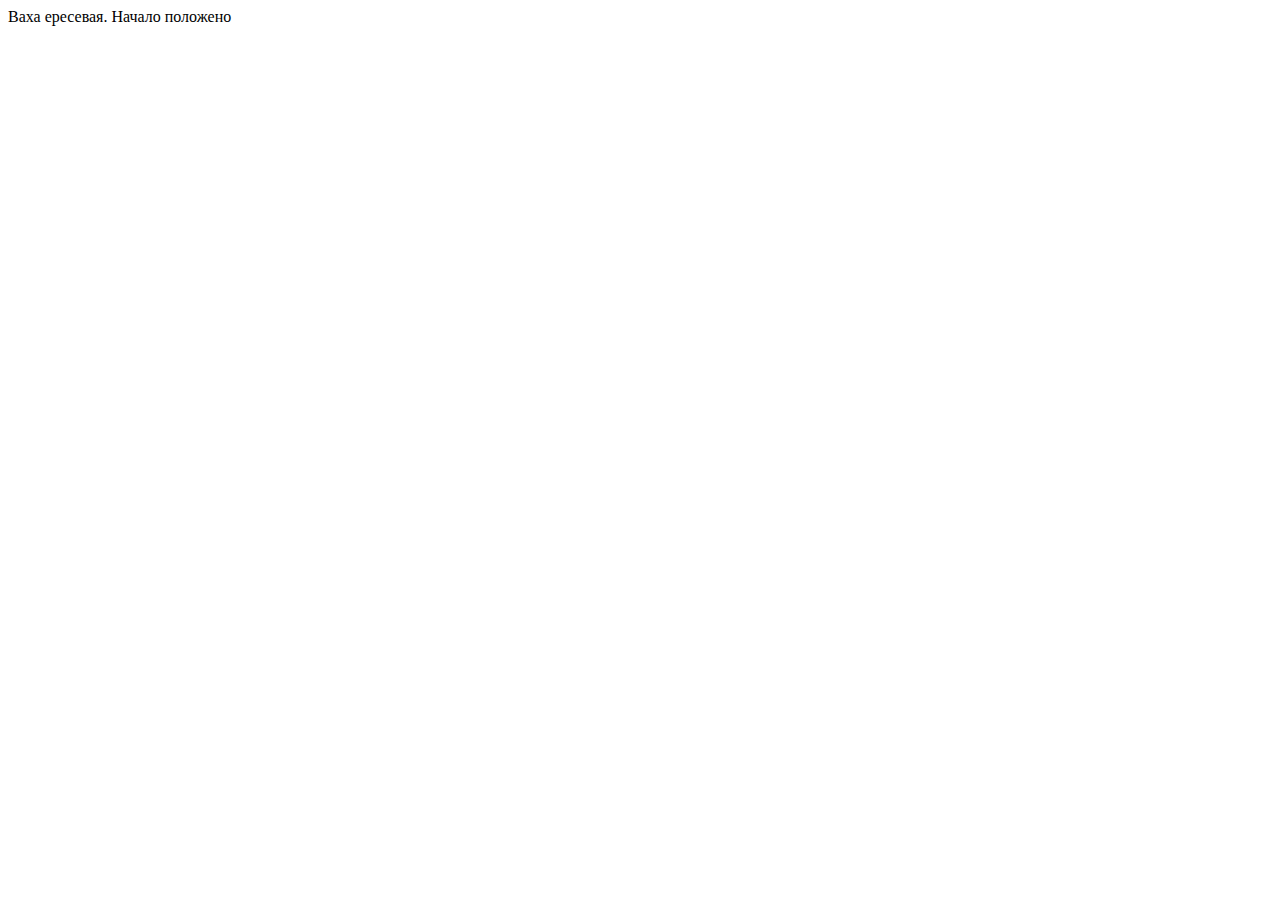
<file: main.html>
<style> 

    [data-title] {
        position: relative;
        cursor: help;
      }
      [data-title]::after {
        content: attr(data-title);
        position: absolute;
        left: 0; top: 1em;
        opacity: 0;
        transition: 1s;
        pointer-events: none;
        background: rgba(57, 137, 201, 0.9);
        color: #fff;
        padding: 0.5em;
      }
      [data-title]:hover::after {
        opacity: 1;
      }
    </style>

<html>
<p><abbr data-title="Horus Heresy database v.0.0.1">Ваха ересевая. Начало положено</abbr></p>
</html>
</file>
